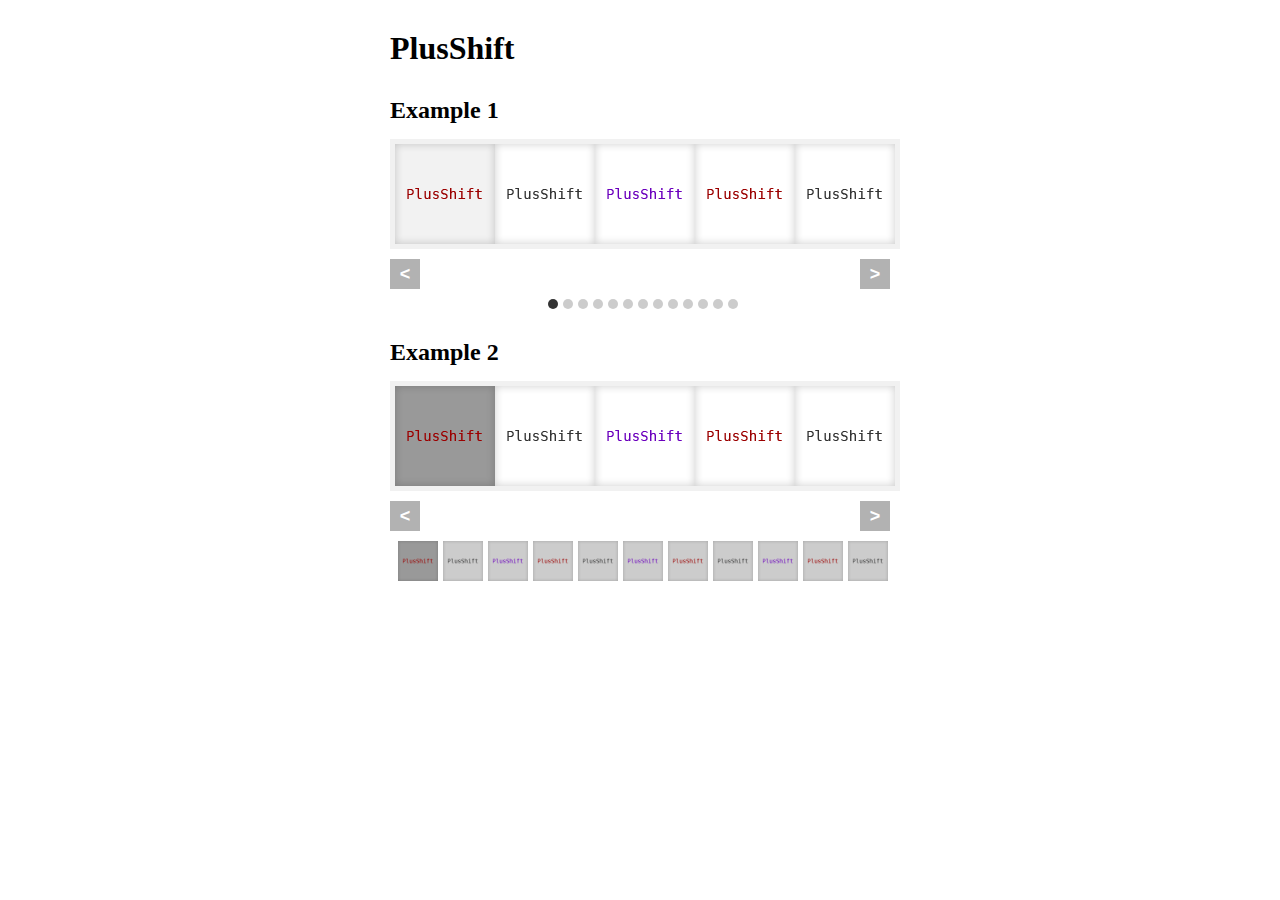
<file: index.html>
<!DOCTYPE HTML>
<head>
	<meta charset="utf-8">
	<title>PlusShift</title>
	<link href="css/style.css" rel="stylesheet" />
</head>
<body>
<div id="page-wrap">
	<h1>PlusShift</h1>
	<h2>Example 1</h2>
	<ul id="carousel">
		<li><img src="i/image1.png" /></li>
		<li><img src="i/image2.png" /></li>
		<li><img src="i/image3.png" /></li>
		<li><img src="i/image1.png" /></li>
		<li><img src="i/image2.png" /></li>
		<li><img src="i/image3.png" /></li>
		<li><img src="i/image1.png" /></li>
		<li><img src="i/image2.png" /></li>
		<li><img src="i/image3.png" /></li>
		<li><img src="i/image1.png" /></li>
		<li><img src="i/image2.png" /></li>
		<li><img src="i/image3.png" /></li>
		<li><img src="i/image1.png" /></li>
	</ul>

	<h2>Example 2</h2>
	<ul id="carousel2">
		<li data-plusshift-thumbnail="i/image1.png"><img src="i/image1.png" /></li>
		<li data-plusshift-thumbnail="i/image2.png"><img src="i/image2.png" /></li>
		<li data-plusshift-thumbnail="i/image3.png"><img src="i/image3.png" /></li>
		<li data-plusshift-thumbnail="i/image1.png"><img src="i/image1.png" /></li>
		<li data-plusshift-thumbnail="i/image2.png"><img src="i/image2.png" /></li>
		<li data-plusshift-thumbnail="i/image3.png"><img src="i/image3.png" /></li>
		<li data-plusshift-thumbnail="i/image1.png"><img src="i/image1.png" /></li>
		<li data-plusshift-thumbnail="i/image2.png"><img src="i/image2.png" /></li>
		<li data-plusshift-thumbnail="i/image3.png"><img src="i/image3.png" /></li>
		<li data-plusshift-thumbnail="i/image1.png"><img src="i/image1.png" /></li>
		<li data-plusshift-thumbnail="i/image2.png"><img src="i/image2.png" /></li>
	</ul>
</div>
<script type="text/javascript" src="http://ajax.googleapis.com/ajax/libs/jquery/1.7.1/jquery.min.js"></script>
<script type="text/javascript" src="js/jquery.plusshift.js"></script>
<script type="text/javascript">
$(window).load(function(){ // window.load is used to make sure the plugin detects the width of the images once they've loaded
	$('#carousel').plusShift({
		arrowJump: 2,
		createPagination: true,
		prevText: '<',
		nextText: '>'
	});

	$('#carousel2').plusShift({
		createPagination: true,
		prevText: '<',
		nextText: '>'
	});
});
</script>
</body>
</html>
</file>
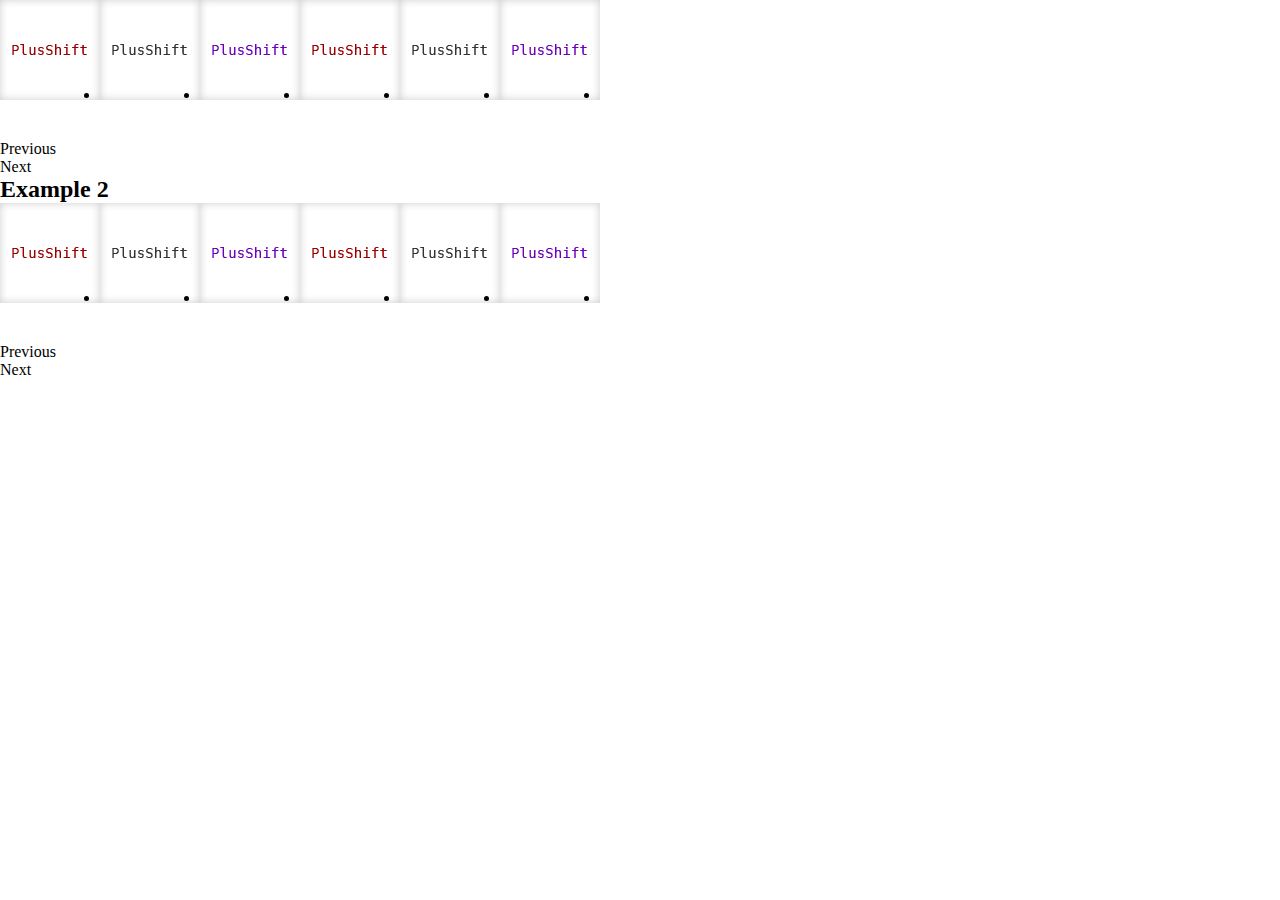
<file: minimal.html>
<!DOCTYPE HTML>
<head>
	<meta charset="utf-8">
	<title>PlusShift</title>
	<link href="css/minimal.css" rel="stylesheet" />
</head>
<body>

	<ul id="carousel">
		<li><img src="i/image1.png" /></li>
		<li><img src="i/image2.png" /></li>
		<li><img src="i/image3.png" /></li>
		<li><img src="i/image1.png" /></li>
		<li><img src="i/image2.png" /></li>
		<li><img src="i/image3.png" /></li>
		<li><img src="i/image1.png" /></li>
		<li><img src="i/image2.png" /></li>
		<li><img src="i/image3.png" /></li>
		<li><img src="i/image1.png" /></li>
		<li><img src="i/image2.png" /></li>
		<li><img src="i/image3.png" /></li>
		<li><img src="i/image1.png" /></li>
	</ul>

	<h2>Example 2</h2>
	<ul id="carousel2">
		<li data-plusshift-thumbnail="i/image1.png"><img src="i/image1.png" /></li>
		<li data-plusshift-thumbnail="i/image2.png"><img src="i/image2.png" /></li>
		<li data-plusshift-thumbnail="i/image3.png"><img src="i/image3.png" /></li>
		<li data-plusshift-thumbnail="i/image1.png"><img src="i/image1.png" /></li>
		<li data-plusshift-thumbnail="i/image2.png"><img src="i/image2.png" /></li>
		<li data-plusshift-thumbnail="i/image3.png"><img src="i/image3.png" /></li>
		<li data-plusshift-thumbnail="i/image1.png"><img src="i/image1.png" /></li>
		<li data-plusshift-thumbnail="i/image2.png"><img src="i/image2.png" /></li>
		<li data-plusshift-thumbnail="i/image3.png"><img src="i/image3.png" /></li>
		<li data-plusshift-thumbnail="i/image1.png"><img src="i/image1.png" /></li>
		<li data-plusshift-thumbnail="i/image2.png"><img src="i/image2.png" /></li>
	</ul>

<script type="text/javascript" src="http://ajax.googleapis.com/ajax/libs/jquery/1.7.1/jquery.min.js"></script>
<script type="text/javascript" src="js/jquery.plusshift.js"></script>
<script type="text/javascript">
$(window).load(function(){
	$('#carousel').plusShift({
		arrowJump: 2
	});

	$('#carousel2').plusShift();
});
</script>
</body>
</html>
</file>
<file: css/style.css>
* { margin: 0; padding: 0; }
h1 { margin: 30px 0; }
h2 { margin: 30px 0 15px; }
#page-wrap { width: 500px; margin: 0 auto; position}
.plusshift { border: 5px solid #f1f1f1; height: 100px; overflow: hidden; width: 500px; position: relative; }
.plusshift-target { position: relative; }
	.plusshift-target .plusshift-active { background: rgba(0,0,0,.05); }
.plusshift-child { list-style: none; float: left; width: 100px; } 
.plusshift-controls { clear: both; height: 30px; margin-top: 10px; }
	.plusshift-controls-arrow { 
		background-color: transparent;
		background-color: rgba(0, 0, 0, 0.3);
		filter: progid:DXImageTransform.Microsoft.gradient(startColorstr=#30000000,endColorstr=#30000000);
		zoom: 1;
		color: #fff; cursor: pointer; font: bold 18px/30px sans-serif; height: 30px; list-style: none; text-align: center; width: 30px; }
		.plusshift-controls-prev { float: left }
		.plusshift-controls-next { float: right }
.plusshift-pagination { display: table; margin: 10px auto; }
	.plusshift-pagination .plusshift-active { background: #333; }
	.plusshift-pagination li { background: #ccc; cursor: pointer; float: left; height: 10px; list-style: none; margin-left: 5px; width: 10px; text-indent: -9999px;
		-webkit-border-radius: 6px; /* Saf3-4, iOS 1-3.2, Android <e;1.6 */
		   -moz-border-radius: 6px; /* FF1-3.6 */
		        border-radius: 6px; /* Opera 10.5, IE9, Saf5, Chrome, FF4, iOS 4, Android 2.1+ */
    }

  
  .plusshift-carousel2 .plusshift-pagination li, .plusshift-carousel2 .plusshift-pagination img { height: 40px; width: 40px; }
  .plusshift-carousel2 .plusshift-pagination li { 
	  -webkit-border-radius: 0; /* Saf3-4, iOS 1-3.2, Android <e;1.6 */
	     -moz-border-radius: 0; /* FF1-3.6 */
	          border-radius: 0; /* Opera 10.5, IE9, Saf5, Chrome, FF4, iOS 4, Android 2.1+ */
	  text-indent: 0; 
	}
	.plusshift-carousel2 .plusshift-active { background: #999; }


/* 

.plusshift-target .plusshift-active { }

.plusshift-controls { }
		.plusshift-arrow { }
		.plusshift-prev { }
		.plusshift-next { }

.plusshift-pagination { }
	.plusshift-pagination .plusshift-active { }

*/
</file>
<file: css/minimal.css>
* { margin: 0; padding: 0; }
.plusshift { height: 140px; overflow: hidden; width: 600px; }
.plusshift-target { position: relative; }
.plusshift-child { float: left; } 

/* 

.plusshift-target .plusshift-active { }

.plusshift-controls { }
		.plusshift-arrow { }
		.plusshift-prev { }
		.plusshift-next { }

.plusshift-pagination { }
	.plusshift-pagination .plusshift-active { }

*/
</file>
